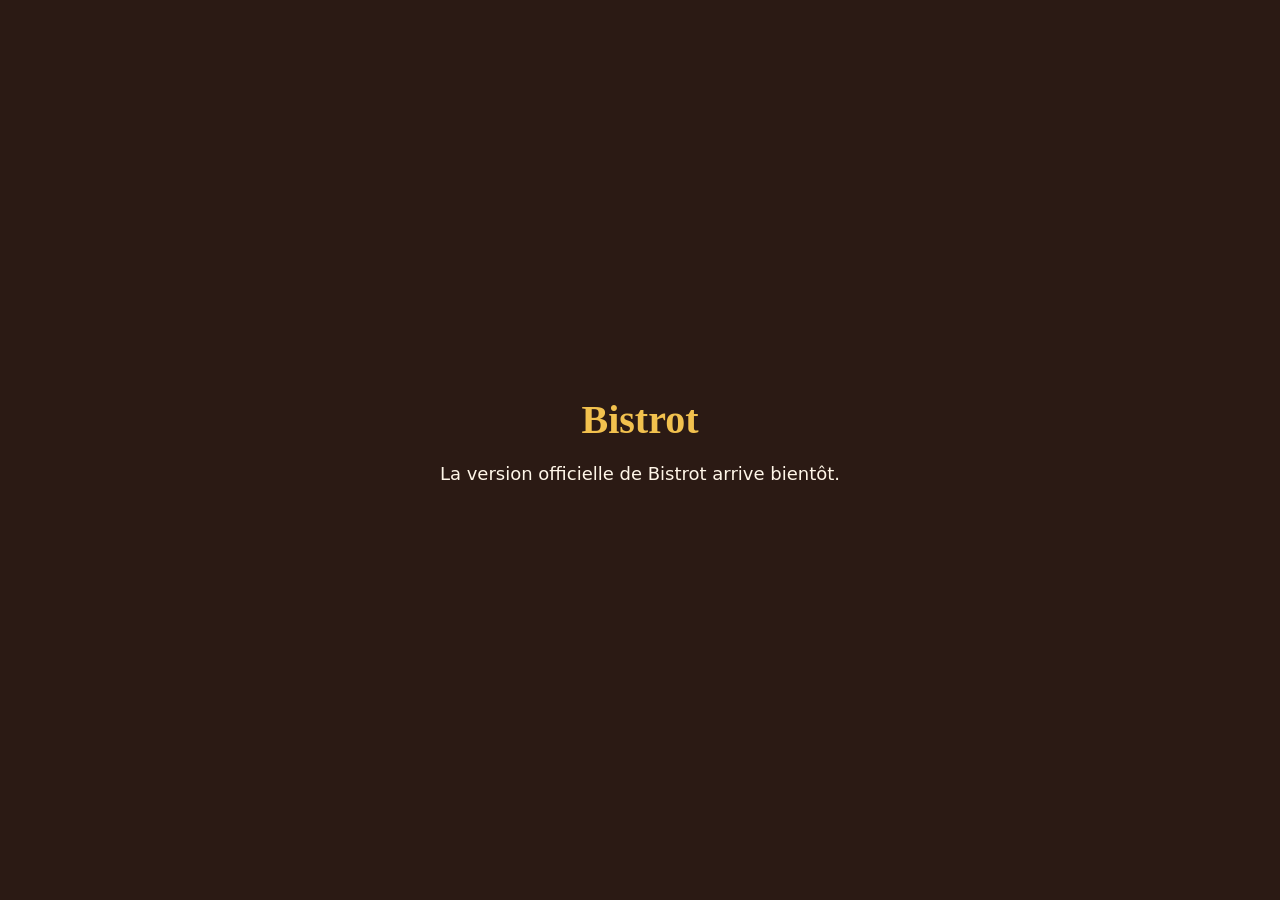
<file: docs/index.html>
<!DOCTYPE html>
<html lang="fr"><head><meta charset="utf-8"><meta name="viewport" content="width=device-width, initial-scale=1"><title>Bistrot</title>
<style>body{margin:0;min-height:100vh;display:flex;align-items:center;justify-content:center;background:#2b1a14;font-family:system-ui,sans-serif;color:#fff6e8;text-align:center;padding:20px;box-sizing:border-box}h1{font-family:Georgia,serif;font-size:40px;margin:0 0 10px;color:#f2c14e}p{font-size:18px;max-width:440px;line-height:1.4}</style></head>
<body><div><h1>Bistrot</h1><p>La version officielle de Bistrot arrive bientôt.</p></div></body></html>
</file>
